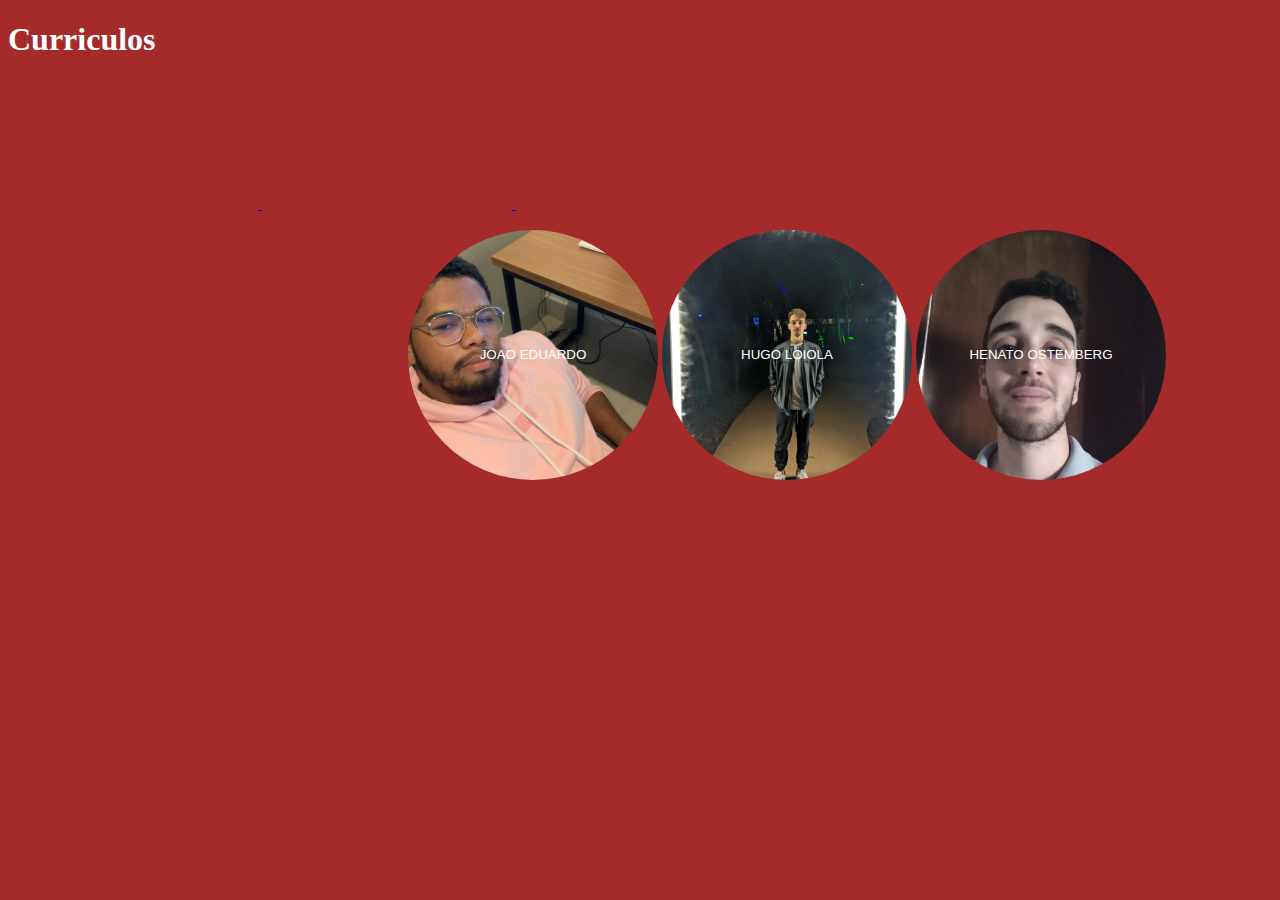
<file: index.html>
<!DOCTYPE html>
<html lang="pt-br">
<head>
    <meta charset="UTF-8">
    <meta http-equiv="X-UA-Compatible" content="IE=edge">
    <meta name="viewport" content="width=device-width, initial-scale=1.0">
    <title>CurriculosTrab</title>
    <link rel="stylesheet" href="style.css">
</head>
<body>
    <h1>Curriculos</h1>
    <a href="aluno1.html"target="_blank">
        <button class="button button-primary" >JOAO EDUARDO</button>
    </a>
    <a href="aluno2.html"target="_blank">
        <button class="button2 button-secundary">HUGO LOIOLA </button>
    </a>              
    <a href="aluno3.html"target="_blank">
        <button class="button3 button-terceary">HENATO OSTEMBERG</button>
    </a>              
</body>
</html>
</file>
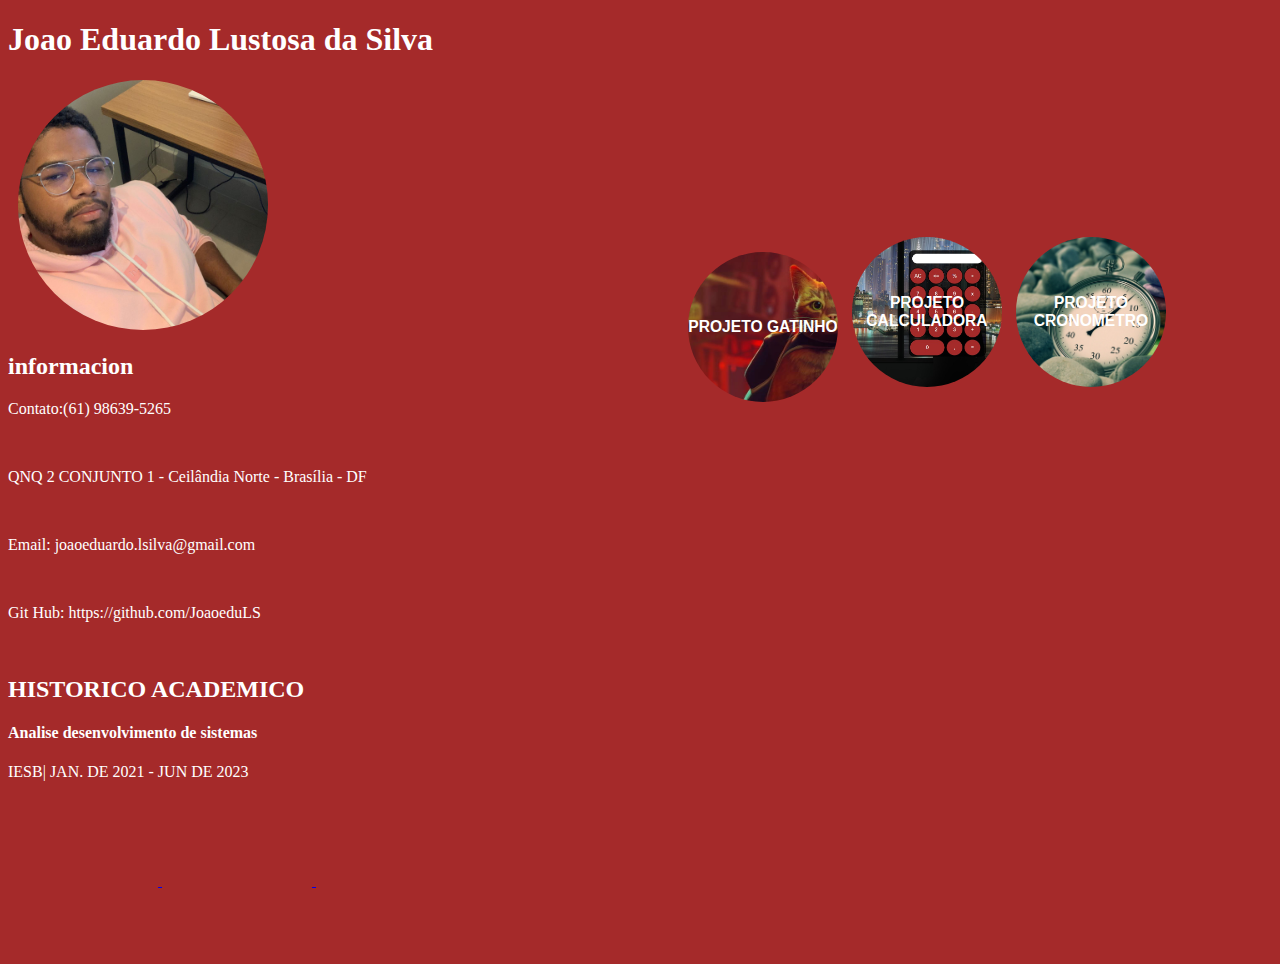
<file: aluno1.html>
<!DOCTYPE html>
<html lang="pt-br">
<head>
    <meta charset="UTF-8">
    <meta http-equiv="X-UA-Compatible" content="IE=edge">
    <meta name="viewport" content="width=device-width, initial-scale=1.0">
    <title>Aluno Joao</title>
    <link rel="stylesheet" href="style.css" type="text/css">
</head>
<body>
    <h1>
        Joao Eduardo Lustosa da Silva 
    </h1>
    <a href="file:///C:/Users/pC/Downloads/Jo%C3%A3o%20Eduardo%20Lustosa%20da%20Silva%20Curriculo%20.pdf"target="_blank">
        <button class="imgJ button-primary"></button>
    </a>
            <h2>
                informacion
            </h2>      
            <p>Contato:(61) 98639-5265</p><br>
            <p>QNQ 2 CONJUNTO 1 - Ceilândia Norte - Brasília - DF</p><br>
            <p>Email: joaoeduardo.lsilva@gmail.com</p><br>
            <p>Git Hub: https://github.com/JoaoeduLS</p><br>

            <h2>HISTORICO ACADEMICO</h2>

            <h4>Analise desenvolvimento de sistemas</h4>
                <p>IESB| JAN. DE 2021 - JUN DE 2023</p>

    <a href="https://github.com/JoaoeduLS/Manuten-o-de-Software---Git-e-Github"target="_blank">
        <button class="butto button-primary"><h3>PROJETO GATINHO</h3></button>
    </a>
    <a href="https://github.com/JoaoeduLS/Calculadora-"target="_blank">
        <button class="butto2 button-primary"><h3>PROJETO CALCULADORA</h3></button>
    </a>
    <a href="https://relogioonline.com.br/cronometro/"target="_blank">
        <button class="butto3 button-primary"><h3>PROJETO CRONOMETRO</h3></button>
    </a>  
</body>
</html>
</file>
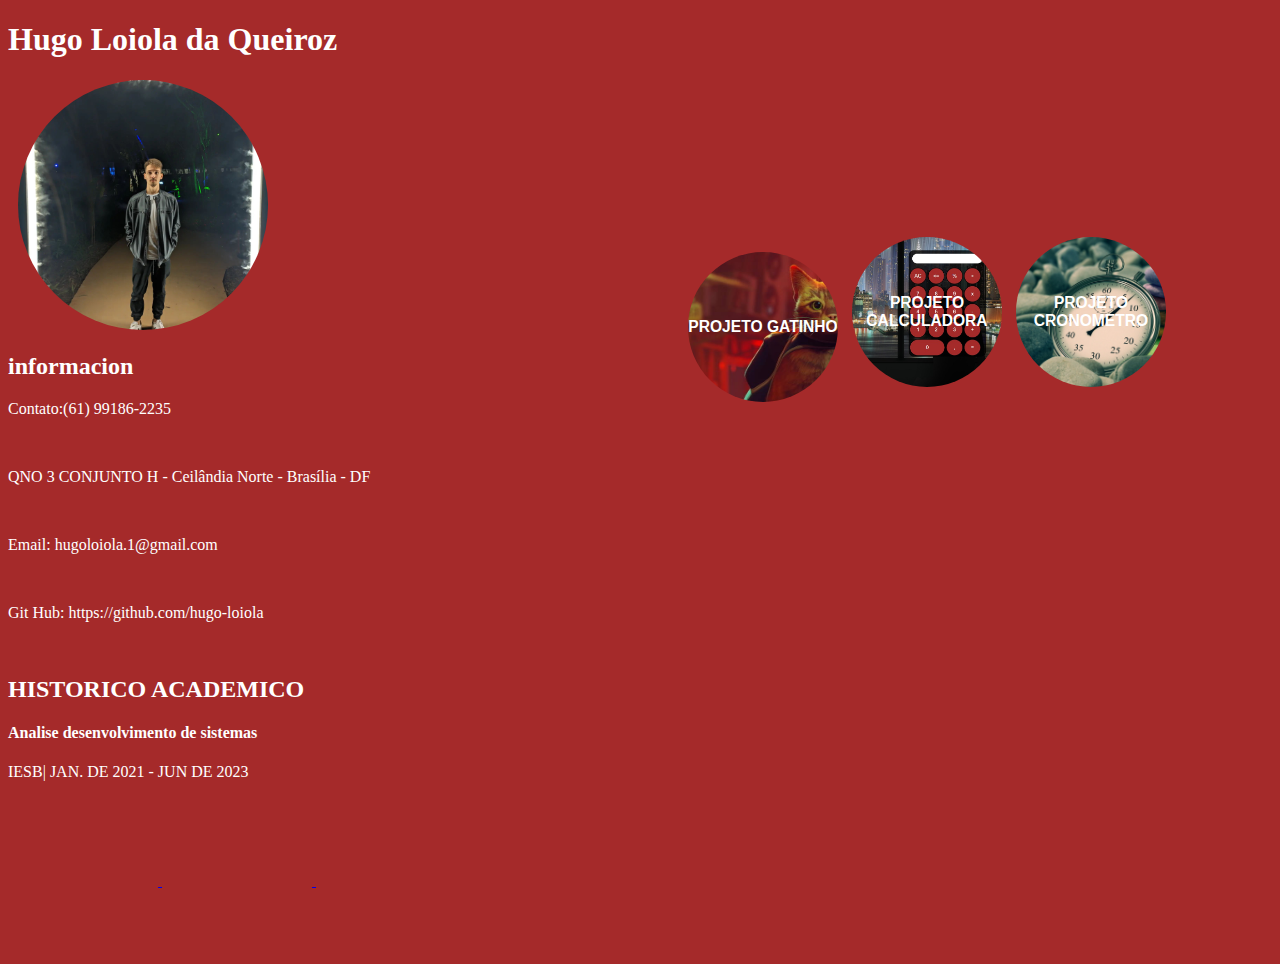
<file: aluno2.html>
<!DOCTYPE html>
<html lang="pt-br">
<head>
    <meta charset="UTF-8">
    <meta http-equiv="X-UA-Compatible" content="IE=edge">
    <meta name="viewport" content="width=device-width, initial-scale=1.0">
    <title>Aluno Hugo</title>
    <link rel="stylesheet" href="style.css" type="text/css">
</head>
<body>
    <h1>
        Hugo Loiola da Queiroz
    </h1>
    <a href="file:///C:/Users/pC/Downloads/Curriculo.pdf"target="_blank">
        <button class="imgH button-primary"></button>
    </a>  
            <h2>
                informacion
            </h2>      
            <p>Contato:(61) 99186-2235</p><br>
            <p>QNO 3 CONJUNTO H - Ceilândia Norte - Brasília - DF</p><br>
            <p>Email: hugoloiola.1@gmail.com</p><br>
            <p>Git Hub: https://github.com/hugo-loiola</p><br>

            <h2>HISTORICO ACADEMICO</h2>

            <h4>Analise desenvolvimento de sistemas</h4>
                <p>IESB| JAN. DE 2021 - JUN DE 2023</p>

    <a href="https://github.com/JoaoeduLS/Manuten-o-de-Software---Git-e-Github"target="_blank">
        <button class="butto button-primary"><h3>PROJETO GATINHO</h3></button>
    </a>
    <a href="https://github.com/JoaoeduLS/Calculadora-"target="_blank">
        <button class="butto2 button-primary"><h3>PROJETO CALCULADORA</h3></button>
    </a>
    <a href="https://relogioonline.com.br/cronometro/"target="_blank">
        <button class="butto3 button-primary"><h3>PROJETO CRONOMETRO</h3></button>
    </a>  
</body>
</html>
</file>
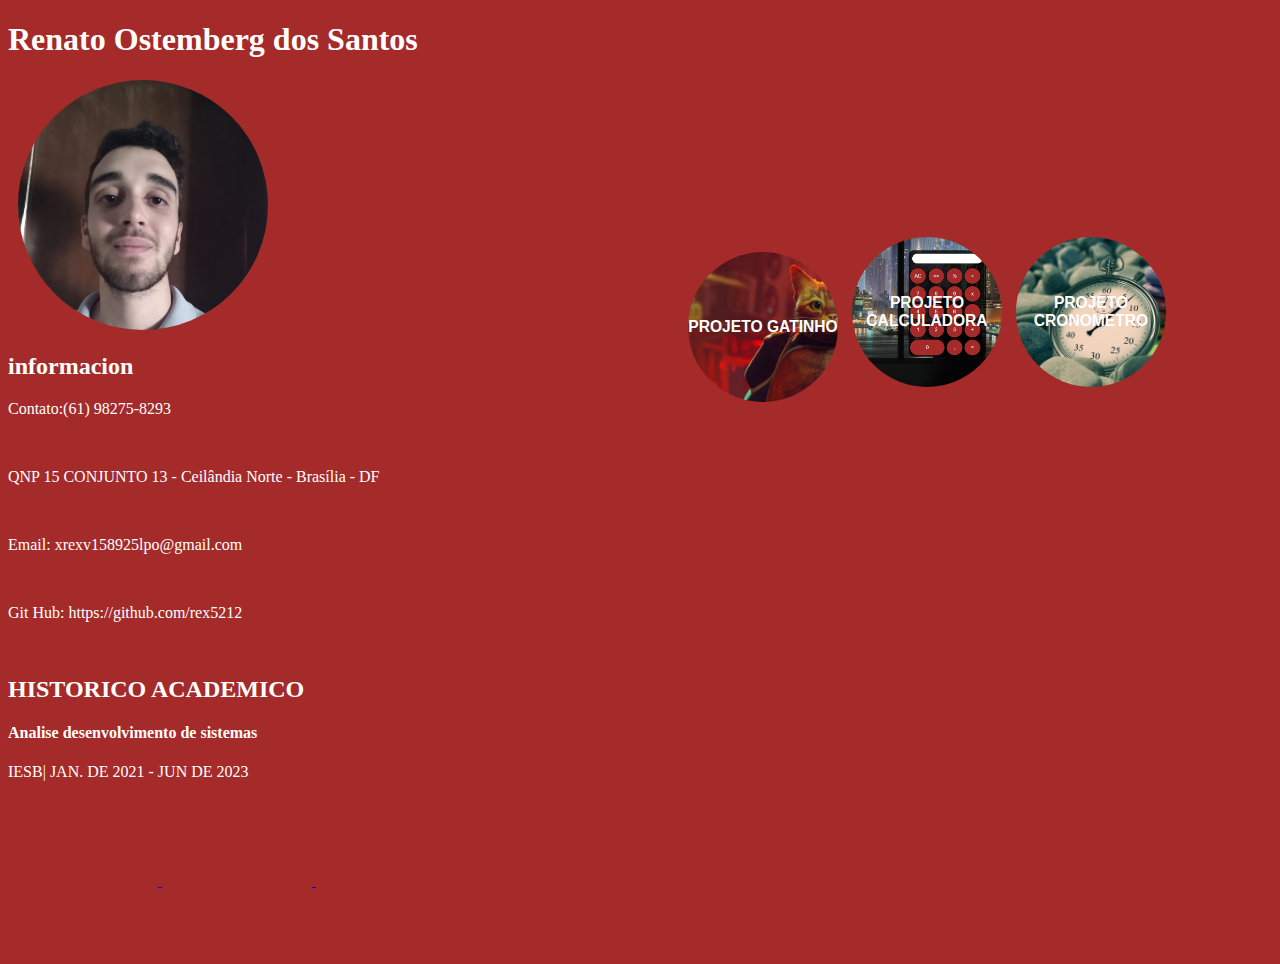
<file: aluno3.html>
<!DOCTYPE html>
<html lang="pt-br">
<head>
    <meta charset="UTF-8">
    <meta http-equiv="X-UA-Compatible" content="IE=edge">
    <meta name="viewport" content="width=device-width, initial-scale=1.0">
    <title>Aluno Henato</title>
    <link rel="stylesheet" href="style.css" type="text/css">
</head>
<body>
    <h1>
        Renato Ostemberg dos Santos 
    </h1>
    <a href="file:///C:/Users/pC/Downloads/Renato-Ostemberg-dos-Santos%20(1).pdf"target="_blank">
        <button class="imgR button-primary"></button>
    </a>
            <h2>
                informacion
            </h2>      
            <p>Contato:(61) 98275-8293</p><br>
            <p>QNP 15 CONJUNTO 13 - Ceilândia Norte - Brasília - DF</p><br>
            <p>Email: xrexv158925lpo@gmail.com</p><br>
            <p>Git Hub: https://github.com/rex5212</p><br>

            <h2>HISTORICO ACADEMICO</h2>

            <h4>Analise desenvolvimento de sistemas</h4>
                <p>IESB| JAN. DE 2021 - JUN DE 2023</p>

    <a href="https://github.com/JoaoeduLS/Manuten-o-de-Software---Git-e-Github"target="_blank">
        <button class="butto button-primary"><h3>PROJETO GATINHO</h3></button>
    </a>
    <a href="https://github.com/JoaoeduLS/Calculadora-"target="_blank">
        <button class="butto2 button-primary"><h3>PROJETO CALCULADORA</h3></button>
    </a>
    <a href="https://relogioonline.com.br/cronometro/"target="_blank">
        <button class="butto3 button-primary"><h3>PROJETO CRONOMETRO</h3></button>
    </a>  
</body>
</html>
</file>
<file: style.css>
body{
    color: white;
    background-color: brown;
}

.button{
    padding: 0;
    margin: 0;
    width: 250px;
    height: 250px;
    text-align: center;
    top: 150px;
    left: 400px;
    position: relative;
    border: none;
    border-radius: 50%;
    transition-duration: .60s;
    background-image: url(imagem/joao.jpeg);
    background-size: cover;
    color: white;
}
.button2{
    padding: 0;
    margin: 0;
    width: 250px;
    height: 250px;
    text-align: center;
    top: 150px;
    left: 400px;
    position: relative;
    border: none;
    border-radius: 50%;
    transition-duration: .60s;
    background-image: url(imagem/hugo.jpeg);
    background-size: cover;
    color: white;
}
.button3{
    padding: 0;
    margin: 0;
    width: 250px;
    height: 250px;
    text-align: center;
    top: 150px;
    left: 400px;
    position: relative;
    border: none;
    border-radius: 50%;
    transition-duration: .60s;
    background-image: url(imagem/renato.jpeg);
    background-size: cover;
    color: white;
}
.button-primary:hover{
    box-shadow: 0 30px 60px rgba(0,0,0,.5);
    transform: scale(.95);
}
.button-secundary:hover{
    box-shadow: 0 30px 60px rgba(0,0,0,.5);
    transform: scale(.95);
}
.button-terceary:hover{
    box-shadow: 0 30px 60px rgba(0,0,0,.5);
    transform: scale(.95);
}
.imgJ{
    margin: 0;
    width: 250px;
    height: 250px;
    text-align: center;
    top: 0px;
    left: 10px;
    position: relative;
    border: none;
    border-radius: 50%; 
    transition-duration: .60s;  
    background-image: url(imagem/joao.jpeg);
    background-size: cover;
}
.butto{
    padding: 0;
    margin: 0;
    width: 150px;
    height: 150px;
    text-align: center;
    top: -554px;
    left: 680px;
    position: relative;
    border: none;
    border-radius: 50%;
    transition-duration: .60s;
    background-image: url(imagem/projeto\ gatinho.jpeg);
    background-size: cover;
    color: white;
}
.butto2{
    padding: 0;
    margin: 0;
    width: 150px;
    height: 150px;
    text-align: center;
    top: -560px;
    left: 690px;
    position: relative;
    border: none;
    border-radius: 50%;
    transition-duration: .60s;
    background-image: url(imagem/projeto\ calculadora.jpeg);
    background-size: cover;
    color: white;
}
.butto3{
    padding: 0;
    margin: 0;
    width: 150px;
    height: 150px;
    text-align: center;
    top: -560px;
    left: 700px;
    position: relative;
    border: none;
    border-radius: 50%;
    transition-duration: .60s;
    background-image: url(imagem/projeto\ cronometro.jpg);
    background-size: cover;
    color: white;
}
.imgH{
    margin: 0;
    width: 250px;
    height: 250px;
    text-align: center;
    top: 0px;
    left: 10px;
    position: relative;
    border: none;
    border-radius: 50%;   
    background-image: url(imagem/hugo.jpeg);
    background-size: cover;
}
.imgR{
    margin: 0;
    width: 250px;
    height: 250px;
    text-align: center;
    top: 0px;
    left: 10px;
    position: relative;
    border: none;
    border-radius: 50%;   
    background-image: url(imagem/renato.jpeg);
    background-size: cover;
}
</file>
